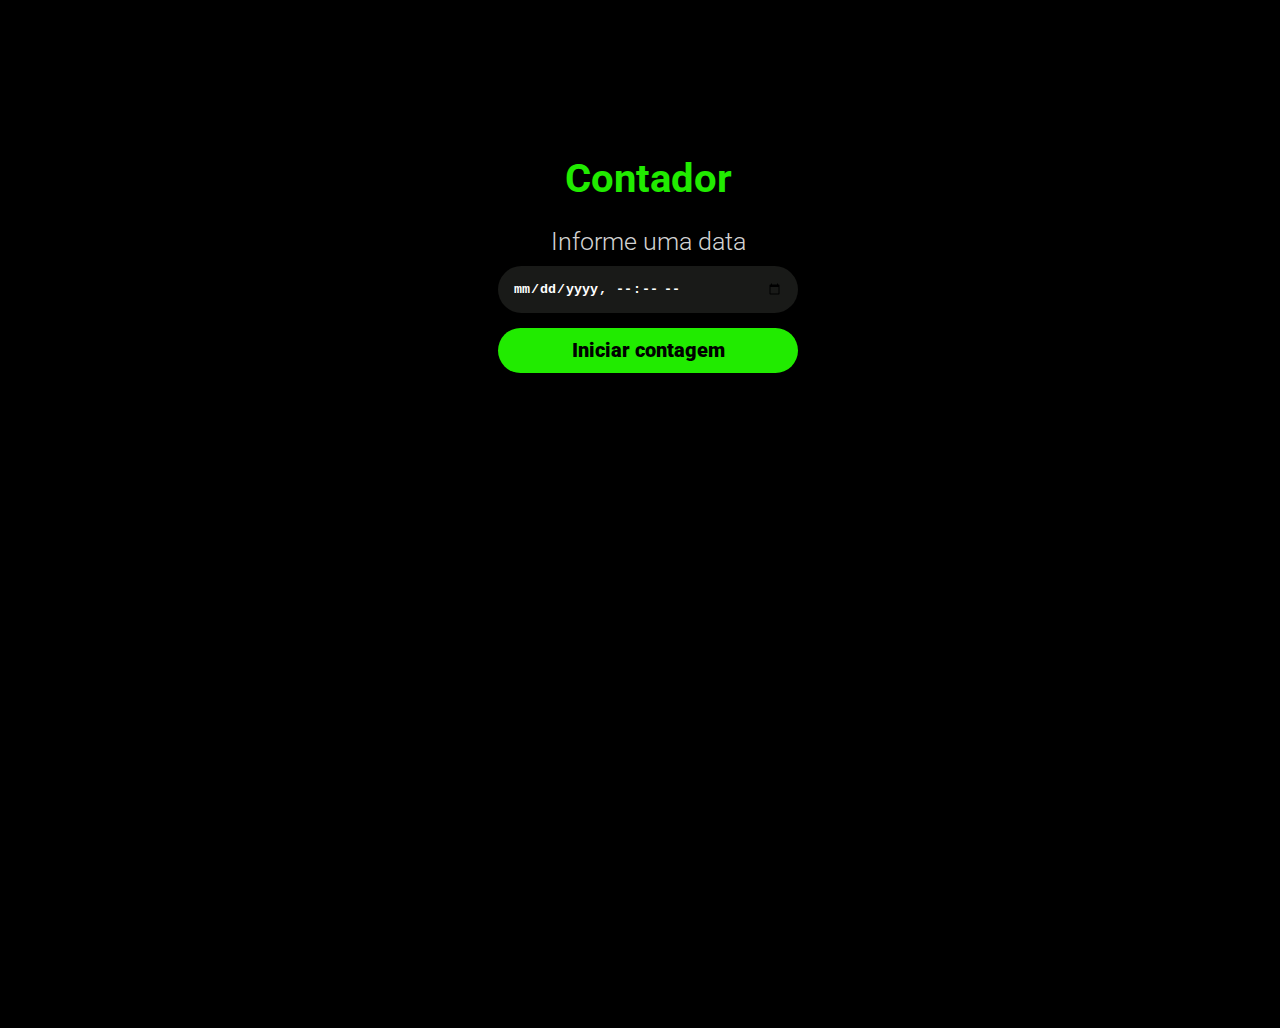
<file: src/index.html>
<!DOCTYPE html>
<html lang="en">
<head>
    <meta charset="UTF-8">
    <meta name="viewport" content="width=device-width, initial-scale=1.0">
    <title>Contador</title>

    <link rel="stylesheet" href="/public/styles/main.css">
    <link rel="stylesheet" href="/public/styles/page-home.css">
    <link rel="stylesheet" href="/public/styles/contador.css">
    <link rel="stylesheet" href="/public/styles/responsive.css">

    <link href="https://fonts.googleapis.com/css2?family=Roboto:wght@300;700&display=swap" rel="stylesheet">
</head>
<body>
    <div id="page-home">
        <div class="content-home">
            <h1>Contador</h1>
            <h3>Informe uma data</h3>
            
            <input type="datetime-local" name="data" id="data" value="" min="2020-06-29T00:00"  required>
            <a type="submit" href="#">Iniciar contagem</a>
            
        </div>
    </div>

    <div id="contador" class="hide">
        <div class="content">
            <header>
                <h1>Contador</h1>
                <a href="/index.html">Reiniciar</a>
            </header>
            <div class="main">
                <h1>Faltam</h1>

                <div class="return-time">
                    <div class="resultado">
                        <div class="dia">
                            <p id="dia"></p>
                            <p class="descricao">Dias</p>
                        </div>
                        <div class="hora">
                            <p id="hora"></p>
                            <p class="descricao">Horas</p>
                        </div>
                        <div class="minutos">
                            <p id="minutos"></p>
                            <p class="descricao">Minutos</p>
                        </div>
                        <div class="segundos">
                            <p id="segundos"></p>
                            <p class="descricao">Segundos</p>
                        </div>
                    </div>
                    
                </div>
            </div>
        </div>
    </div>

    <script src="/public/scripts/contador.js"></script>
</body>
</html>
</file>
<file: public/styles/main.css>
:root{
    --green-color: #21EB00;
    --gray-color: #191A18;
}

*{
    -webkit-box-sizing: border-box;
    -moz-box-sizing: border-box;
    box-sizing: border-box;
}

a{
    text-decoration: none;
}

html,body{
    font-family: 'Roboto', sans-serif;
    width: 100%;
    
    height: 100vh;
    
    background-color: black;
}
</file>
<file: public/styles/page-home.css>
#page-home{
    width: 100vw;
    
}

#page-home .content-home{
    display: flex;
    flex-direction: column;
    
    align-items: center;

    width: 95%;
    margin: 10% auto;
    
    height: 100vh;
    
}

.content-home h1{
    color: var(--green-color);

    font-size: 40px;

    margin-bottom: 15px;
}

.content-home h3{
    color: lightgray;

    font-size: 25px;
    font-weight: 300;

    margin-top: 10px;
    margin-bottom: 10px;
}

.content-home form{
    display: flex;
    flex-direction: column;
}

.content-home input{
    border: 0;
    border-radius: 25px;
    
    width: 300px;

    padding: 15px;

    background-color: var(--gray-color);

    color: white;
    font-weight: 900;
}

.content-home input:hover{
    background-color: rgb(63, 63, 63);
}

.content-home a{
    width: 300px;
    height: 45px;

    margin-top: 15px;

    border: 0;
    border-radius: 25px;

    background-color: var(--green-color);
    color: black;

    font-size: 20px;
    font-weight: 900;

    text-align: center;

    padding: 10px;
}
</file>
<file: public/styles/contador.css>
#contador{
    position: absolute;
    top: 0;

    font-family: 'Roboto', sans-serif;
    width: 100%;
    height: 150vh;
    

    background-color: black;
}

#contador.hide{
    display: none;
}

#contador .content header{
    display: flex;

    align-items: center;
    justify-content: space-between;

    width: 90%;
    margin: 0 auto;

}

.content header h1{
    color: var(--green-color);
}

.content header a{
    background-color: var(--green-color);
    color: black;

    text-align: center;
    padding-top: 10px;

    width: 150px;
    height: 40px;

    border: 0;
    border-radius: 25px;

    font-size: 18px;
    font-weight: 900;

}

.main{

    display: flex;
    flex-direction: column;

    justify-content: center;

    width: 100%;

}

.main h1{
    text-align: center;

    color: var(--gray-color);

    font-size: 90px;

    margin-top: 20px;
}

.main .return-time{
    display: flex;
    flex-direction: column;
    justify-content: center;
    text-align: center;

}

.return-time .resultado {
    display: flex;
    justify-content: center;
}

.return-time .resultado p{
    color: white;
    font-size: 85px;
    font-weight: 700;
    margin: 50px;
    margin-bottom: 0;
}

.return-time p.descricao {
    color: var(--green-color);
    display: flex;
    justify-content: center;
    
}

.return-time p.descricao {
    font-size: 20px;
    font-weight: 300;
    margin: 50px;
    margin-top: 0;
}
</file>
<file: public/styles/responsive.css>
@media (max-width: 600px){
    .content-home h1{
        font-size: 35px;
    }

    .content-home input{
        width: 230px;
    }

    .content-home a{
        width: 230px;
    }
    
    .content header a{
        width: 100px;
    }

    .content header h1{
        font-size: 30px;
    }

    .main h1{
        font-size: 60px;
    }
    .return-time .resultado{
        display: grid;
        grid-template-columns: 1fr 1fr;
    }

    .return-time .resultado p{
        font-size: 40px;
        margin: 20px 15px;
    }

    .return-time p.descricao{
        font-size: 25px;
    }
}

@media (max-height: 200px){
    #contador{
        height: auto;
    }
}
</file>
